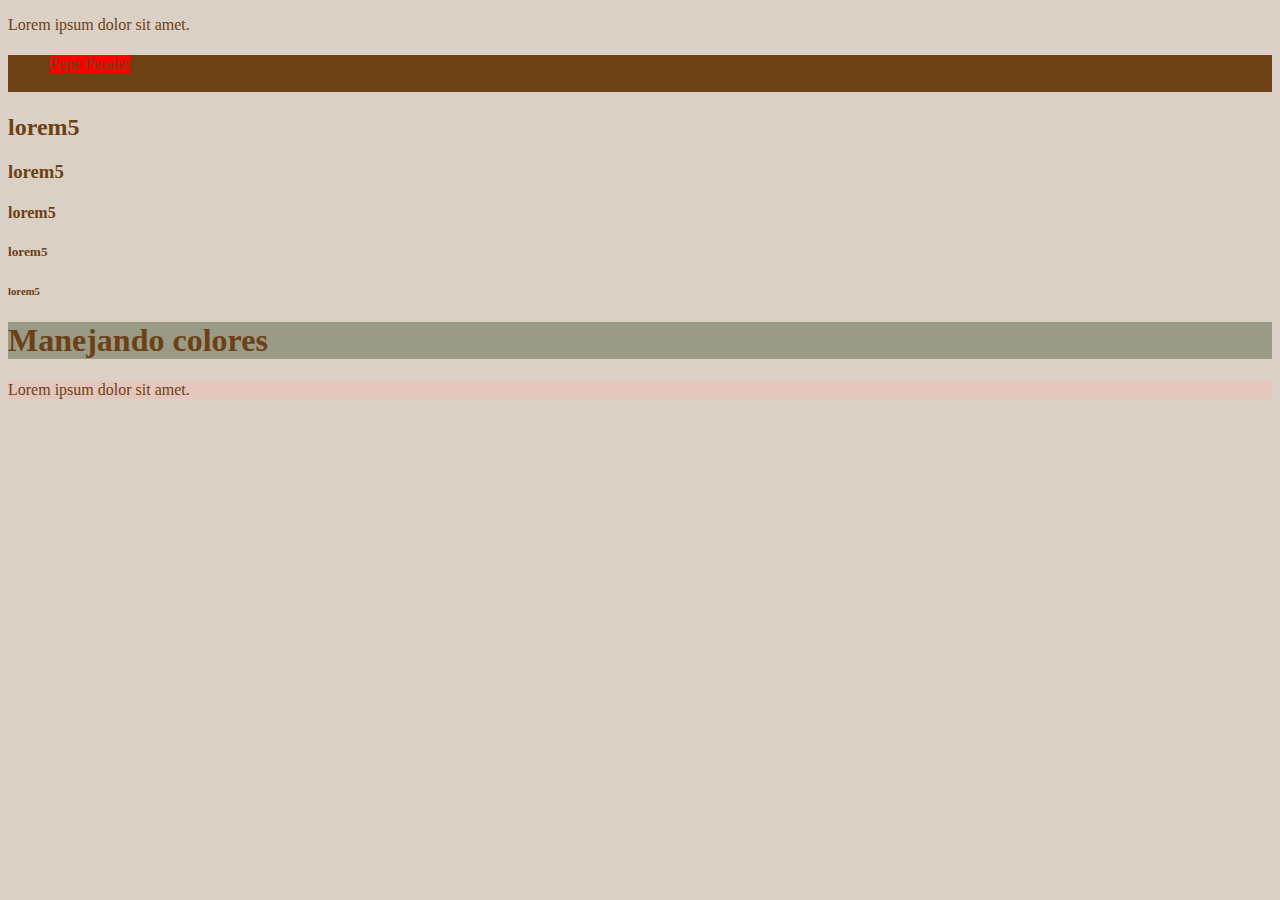
<file: segundo.html>
<!DOCTYPE html>
<html lang="es">
<head>
    <meta charset="UTF-8">
    <meta name="viewport" content="width=device-width, initial-scale=1.0">
    <title>Otros ejemplos</title>
    <link rel="stylesheet" href="resources/estilos/mi_estilo.css">
    <style>
        body { background-color: #dbd0c5;}
        h1 {background-color: 	#6d4114;}
    </style>
    
</head>
<body>
    <p>Lorem ipsum dolor sit amet.</p>
    <h1>lorem5</h1>
    <h2>lorem5</h2>
    <h3>lorem5</h3>
    <h4>lorem5</h4>
    <h5>lorem5</h5>
    <h6>lorem5</h6>

    <h1 style="background-color: 	#9a9b87;">Manejando colores</h1>
    <p style="background-color: 	#e4c6bd;color: 	#6d4114;">Lorem ipsum dolor sit amet.</p>

    <div style="position: absolute; top:55px; left: 50px;">
        Pepe Perales
    </div>

</body>
</html>
</file>
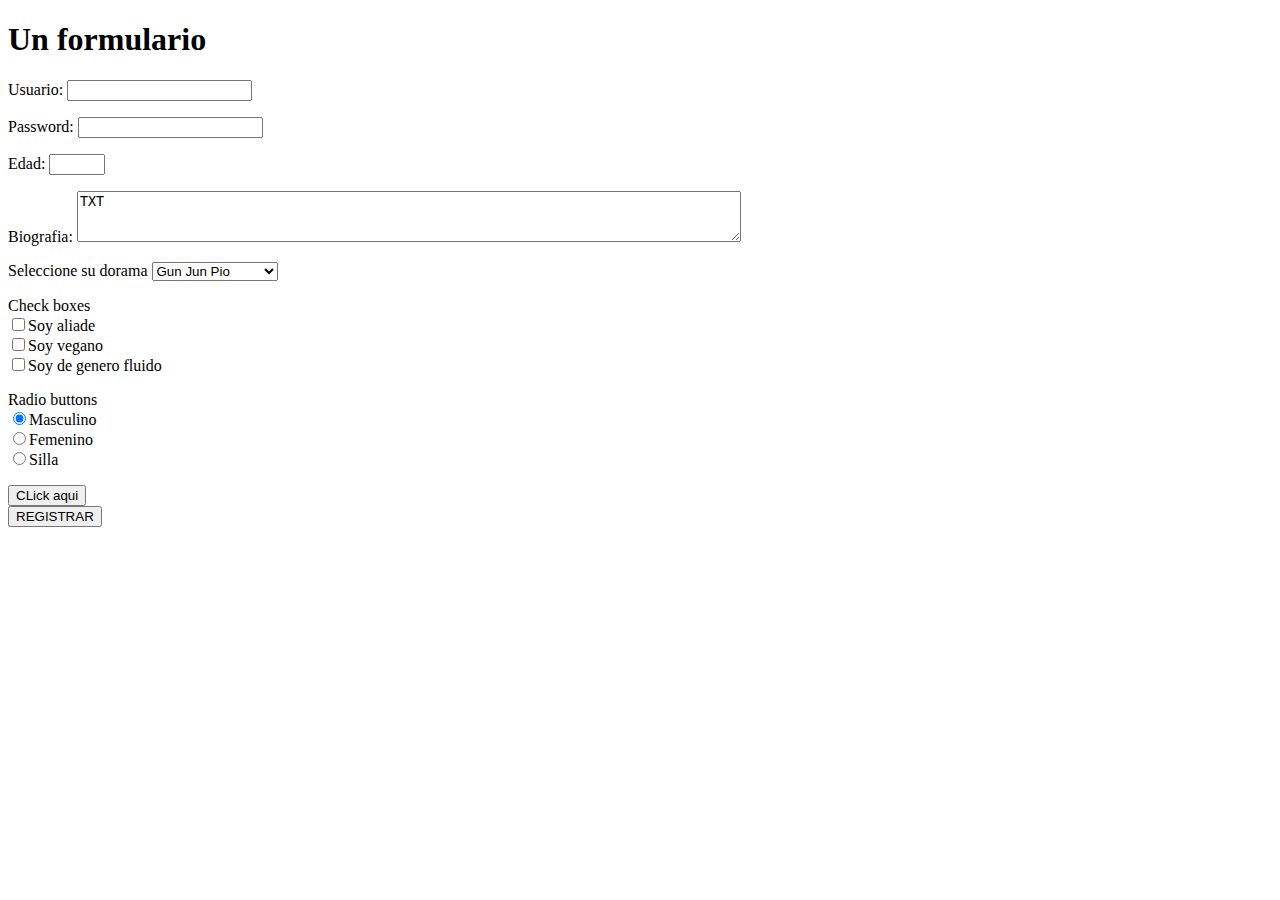
<file: tercero.html>
<!DOCTYPE html>
<html lang="es">
<head>
    <meta charset="UTF-8">
    <meta name="viewport" content="width=device-width, initial-scale=1.0">
    <title>Formulario</title>
</head>
<body>
    <h1>Un formulario</h1>
    <form action="#">
        <p>
            <label>Usuario:</label>
            <input type="text" id="miTexto">
        </p>
        <p>
            <label>Password:</label>
            <input type="password" id="miPassword">
        </p>
        <p>
            <label>Edad:</label>
            <input type="number" max="30" min="7" id="miTelf">
        </p>
        <p>
            <label>Biografia:</label>
            <textarea id="area" rows="3" cols="80">TXT</textarea>
        </p>
        <p>
            <label>Seleccione su dorama</label>
            <select id="dorama">
                <option value="drm-073">Gun Jun Pio</option>
                <option value="drm-094">El hotel</option>
                <option value="drm-101">La secretaria Kim</option>
            </select>
        </p>
        <p>
            <label>Check boxes</label><br>
            <input type="checkbox" id="chkAliade"><label>Soy aliade</label><br>
            <input type="checkbox" id="chkVegano"><label>Soy vegano</label><br>
            <input type="checkbox" id="chkGeneroFluido"><label>Soy de genero fluido</label><br>
        </p>
        <p>
            <label>Radio buttons</label><br>
            <input type="radio" id="radM" name="radGenero" value="M" checked><label>Masculino</label> <br>
            <input type="radio" id="radF" name="radGenero" value="F"><label>Femenino</label><br>
            <input type="radio" id="radSilla" name="radGenero" value="S"><label>Silla</label><br>
        </p>
        <p>
            <input type="button" value="CLick aqui">
            <br>
            <input type="submit" value="REGISTRAR">
        </p>
    </form>
</body>
</html>
</file>
<file: resources/estilos/mi_estilo.css>
@charset "UTF-8";
div { 
    background-color: red;
}
h1 {
    background-color:bisque;
}
body {
    color: #6d4114;
}
</file>
